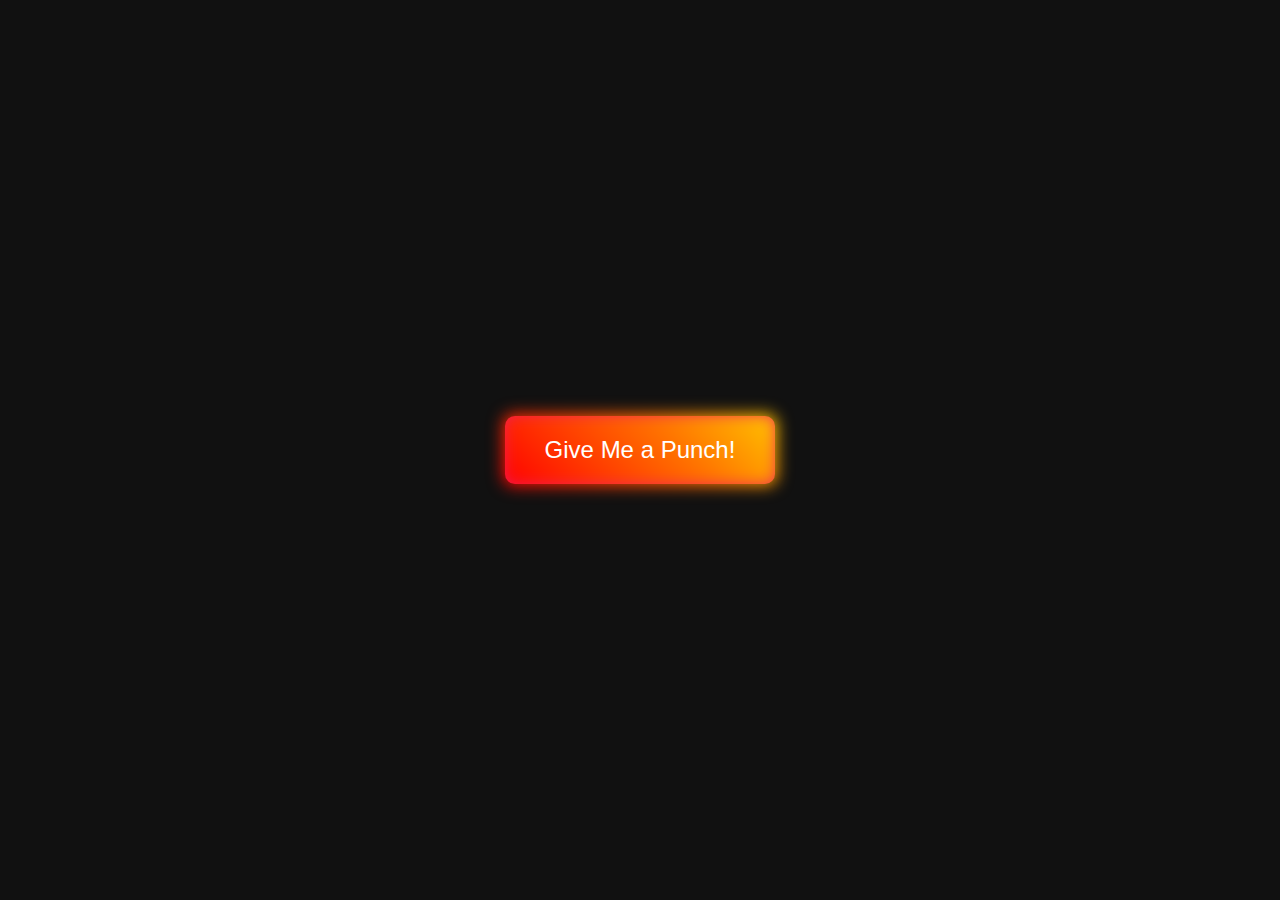
<file: index.html>
<!DOCTYPE html>
<html lang="en">
<head>
  <meta charset="UTF-8" />
  <meta name="viewport" content="width=device-width, initial-scale=1.0"/>
  <title>Feeling Stressed? Give Me a Punch!</title>
  <style>
    * {
      margin: 0;
      padding: 0;
      box-sizing: border-box;
    }

    body {
      font-family: 'Segoe UI', sans-serif;
      height: 100vh;
      background: #111;
      overflow: hidden;
    }

    .splash-screen {
      position: fixed;
      top: 0;
      left: 0;
      width: 100%;
      height: 100%;
      background: #111;
      color: white;
      display: flex;
      align-items: center;
      justify-content: center;
      flex-direction: column;
      z-index: 100;
    }

    .punch-btn {
      padding: 20px 40px;
      font-size: 24px;
      background-color: #e91e63;
      color: #fff;
      border: none;
      border-radius: 10px;
      cursor: pointer;
      position: relative;
      z-index: 10;
      transition: transform 0.2s ease;
    }

    .punch-btn::before {
      content: "";
      background: linear-gradient(
        45deg,
        #ff0000, #ff7300, #fffb00, #48ff00, #00ffd5, #00ffd5, #002bff, #ff00c8, #ff0000
      );
      position: absolute;
      top: -2px;
      left: -2px;
      background-size: 600%;
      z-index: -1;
      width: calc(100% + 4px);
      height: calc(100% + 4px);
      filter: blur(8px);
      transition: opacity .3s ease-in-out;
      border-radius: 10px;
      opacity: 1;
      animation: glowing 20s linear infinite;
    }

    @keyframes glowing {
      0% {background-position: 0.0;}
      50% {background-position: 400%.0;}
      100% {background-position: 0.0;}
    }

    .punch-btn:active {
      transform: scale(0.95);
    }

    .heart {
      position: absolute;
      font-size: 10px;
      pointer-events: none;
      animation: fly 2s ease-out forwards;
      opacity: 0;
      z-index: -1;
}

    @keyframes fly {
  0% {
    transform: scale(1);
    opacity: 1;
  }
  100% {
    transform: translate(
      calc(-50vw + 100vw * var(--rand-x)),
      calc(-50vh + 100vh * var(--rand-y))
    ) scale(0.2);
    opacity: 0;
  }
}

    .main-content {
      opacity: 0;
      transition: opacity 1s ease;
      padding: 40px;
      color: white;
      text-align: center;
    }

    body.loaded .main-content {
      opacity: 1;
    }
  </style>

<link rel="preconnect" href="https://fonts.googleapis.com">
<link rel="preconnect" href="https://fonts.gstatic.com" crossorigin>
<link href="https://fonts.googleapis.com/css2?family=Rubik+Maze&display=swap" rel="stylesheet">

</head>
<body class="not-loaded">

  <div class="splash-screen" id="splash">
    <button class="punch-btn" id="punchBtn">Give Me a Punch!</button>
  </div>

  <div class="main-content">
    <h1>🌸Redirecting to your garden...🌸</h1>
  </div>

  <script>
    const punchBtn = document.getElementById('punchBtn');
    const splash = document.getElementById('splash');

    function createHearts(x, y, count = 10000) {
      let i = 0;

      function spawn() {
        // Batch DOM creation
        for (let j = 0; j < 200 && i < count; j++, i++) {
          const heart = document.createElement('div');
          heart.classList.add('heart');
          heart.style.left = `${x}px`;
          heart.style.top = `${y}px`;
          heart.textContent = '❤️🌸';
          heart.style.setProperty('--rand-x', Math.random());
          heart.style.setProperty('--rand-y', Math.random());
          splash.appendChild(heart);

          setTimeout(() => heart.remove(), 2000);
        }

        if (i < count) {
          requestAnimationFrame(spawn);
        }
      }

      spawn();
    }

    punchBtn.addEventListener('click', () => {
      const rect = punchBtn.getBoundingClientRect();
      const centerX = rect.left + rect.width / 2;
      const centerY = rect.top + rect.height / 2;

      createHearts(centerX, centerY, 90000000);

      setTimeout(() => {
        splash.style.opacity = '0';
      }, 1800);

      setTimeout(() => {
        splash.style.display = 'none';
        document.body.classList.add('loaded');

        window.location.href = "assets/index.html";
      }, 3000);
    });
  </script>
</body>
</html>
</file>
